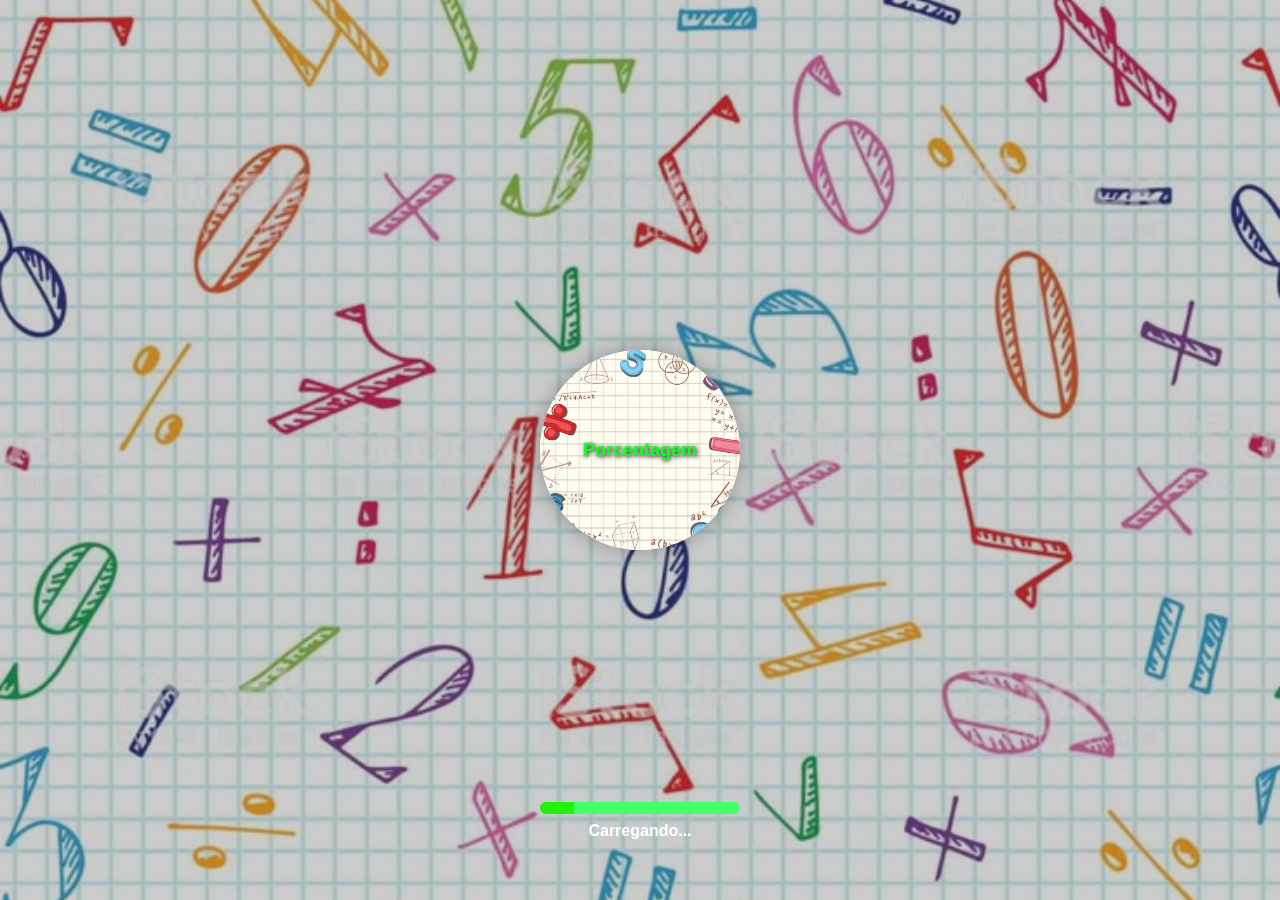
<file: index2.html>
<!DOCTYPE html>
<html lang="pt-br">
<head>
  <meta charset="UTF-8">
  <meta name="viewport" content="width=device-width, initial-scale=1.0">
  <title>Site Matemática</title>
  <link rel="stylesheet" href="style2.css">
</head>
<body>

  <div class="background"></div>

  <div class="center-circle">
    <img src="circulo.jpg" alt="Imagem central">
    <div class="circle-text" id="texto-animado">Porcentagem</div>
  </div>

  <div class="loading-container">
    <div class="loading-bar">
      <div class="progress" id="progress"></div>
    </div>
    <p class="loading-text">Carregando...</p>
  </div>

  <script>
  
    let progress = document.getElementById("progress");
    let width = 0;

    let interval = setInterval(() => {
      if (width >= 100) {
        clearInterval(interval);
        window.location.href = "https://mariacalizotti-0702.github.io/porcenta/"; 
      } else {
        width++;
        progress.style.width = width + "%";
      }
    }, 40);

    const textos = ["Porcentagem", "Juros Simples", "Juros Compostos"];
    const textoElemento = document.getElementById("texto-animado");
    let indice = 0;

    setInterval(() => {
      indice = (indice + 1) % textos.length;
      textoElemento.classList.remove("fade-in");
      void textoElemento.offsetWidth; 
      textoElemento.textContent = textos[indice];
      textoElemento.classList.add("fade-in");
    }, 3000);
  </script>

</body>
</html>
</file>
<file: style2.css>
* {
  margin: 0;
  padding: 0;
  box-sizing: border-box;
}

body, html {
  height: 100%;
  font-family: Arial, sans-serif;
}

.background {
  position: fixed;
  top: 0;
  left: 0;
  width: 100%;
  height: 100%;
  background-image: url("fundo1.jpg");
  background-size: cover;
  background-position: center;
  z-index: -1;
  filter: brightness(0.8);
}

.center-circle {
  position: fixed;
  top: 50%;
  left: 50%;
  transform: translate(-50%, -50%);
  width: 200px;
  height: 200px;
  border-radius: 50%;
  overflow: hidden;
  display: flex;
  align-items: center;
  justify-content: center;
  box-shadow: 0 0 20px rgba(0, 0, 0, 0.3);
  background-color: white;
}

.center-circle img {
  position: absolute;
  width: 100%;
  height: 100%;
  object-fit: cover;
  z-index: 1;
}

.circle-text {
  position: relative;
  z-index: 2;
  color: rgb(14, 255, 38);
  font-size: 18px;
  font-weight: bold;
  text-shadow: 1px 1px 4px black;
  text-align: center;
  animation: fade-in 1s ease;
}

@keyframes fade-in {
  from {
    opacity: 0;
    transform: scale(0.9);
  }
  to {
    opacity: 1;
    transform: scale(1);
  }
}

.fade-in {
  animation: fade-in 1s ease;
}

.loading-container {
  position: absolute;
  bottom: 60px;
  left: 50%;
  transform: translateX(-50%);
  text-align: center;
}

.loading-bar {
  width: 200px;
  height: 12px;
  background-color: #45ff67;
  border-radius: 10px;
  overflow: hidden;
  margin: 0 auto;
}

.progress {
  height: 100%;
  width: 0%;
  background-color: #21f00b;
  transition: width 0.1s;
}

.loading-text {
  margin-top: 8px;
  color: white;
  font-size: 16px;
  font-weight: bold;
}
</file>
